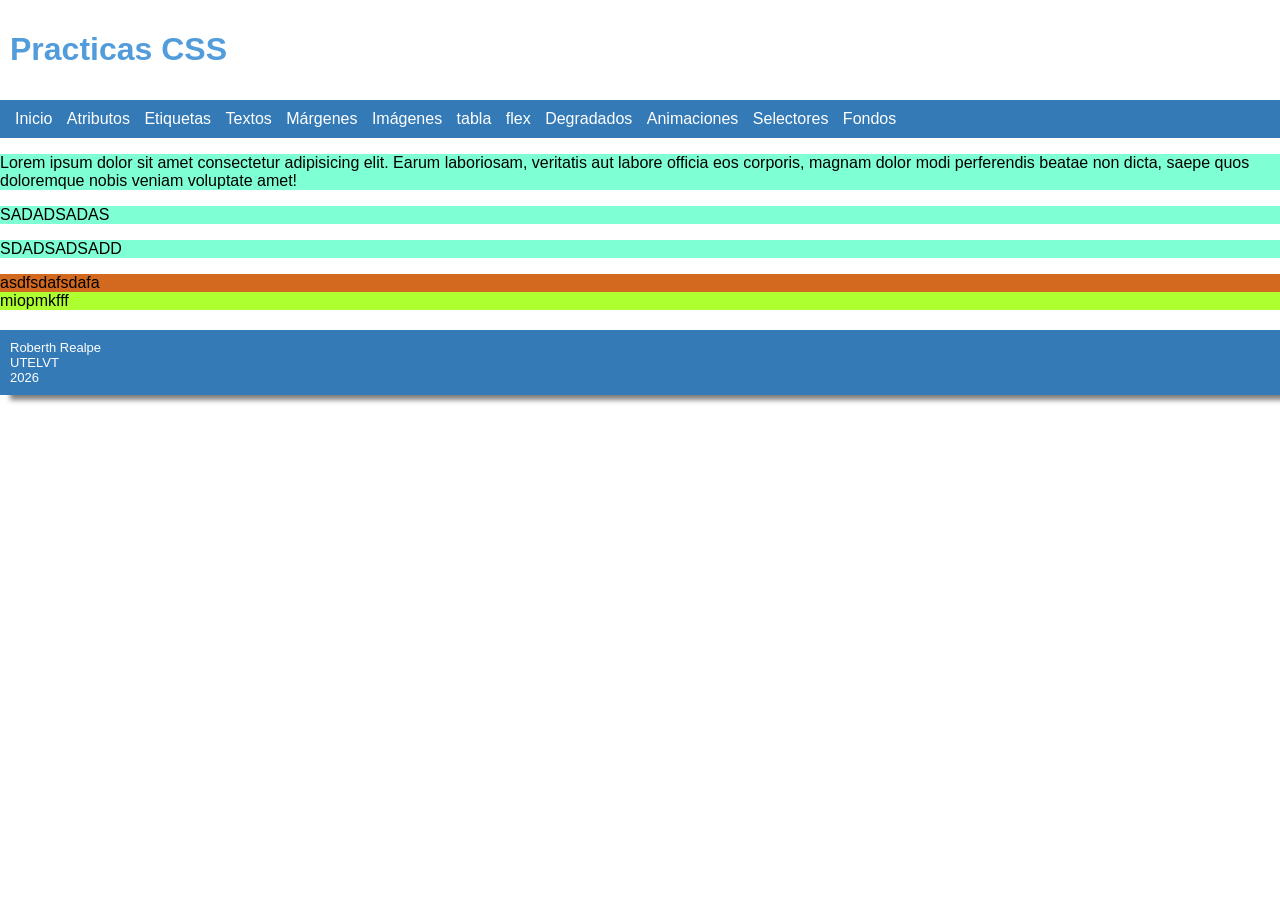
<file: Etiqueta.html>
<!DOCTYPE html>
<html lang="es">
<head>
    <meta charset="UTF-8">
    <meta name="viewport" content="width=device-width, initial-scale=1.0">
    <title>Etiqueta</title>
    <link rel="stylesheet" href="estilos.css">
    <link rel="shortcut icon" href="https://imgs.search.brave.com/OkWRvsjLh7lnIb4MU3lO6XOrpJXkpZsV5ZL5lYS2bY8/rs:fit:860:0:0:0/g:ce/aHR0cHM6Ly9sb2dv/ZGl4LmNvbS9sb2dv/LzExNjkzNTYucG5n" type="image/x-icon">    

    <style>
        p{
            background-color: aquamarine;
        }
        /* Se remueve la regla global 'div' para que no pinte el menú de color chocolate */
        #bloque-chocolate{
            background-color: chocolate;
        }
        #diferente{
            background-color: greenyellow;
        }
    </style>
</head>
<body>
    <div id="cabecera">
        <h1>Practicas CSS</h1>
    </div>

    <div id="menu">
            <a href="index.html" class="item_menu"> Inicio</a>
            <a href="Atributo.html" class="item_menu"> Atributos</a>
            <a href="Etiqueta.html" class="item_menu"> Etiquetas</a>
            <a href="textos.html" class="item_menu"> Textos</a>
            <a href="margenes.html" class="item_menu"> Márgenes</a>
            <a href="imagenes.html" class="item_menu"> Imágenes</a>
            <a href="tabla.html" class="item_menu"> tabla</a>
            <a href="flex.html" class="item_menu"> flex</a>
            <a href="degradados.html" class="item_menu"> Degradados</a>
            <a href="Animaciones.html" class="item_menu"> Animaciones</a>
           
            <a href="Selectores.html" class="item_menu"> Selectores</a>


            <div class="dropdown">
                <a class="item_menu">Fondos</a>
                <div class="dropdown-content">
                    <a href="fondoColor.html">Fondo Color</a>
                    <a href="fondoImagen.html">Fondo Imagen</a>
                    <a href="fondoFijo.html">Fondo Fijo</a>
                </div>
            </div>
    </div>
    
    <p>Lorem ipsum dolor sit amet consectetur adipisicing elit. Earum laboriosam, veritatis aut labore officia eos corporis, magnam dolor modi perferendis beatae non dicta, saepe quos doloremque nobis veniam voluptate amet!</p>
    <p>SADADSADAS</p>
    <p>SDADSADSADD</p>

    <!-- Le asignamos un ID para aplicar el color chocolate solo a este elemento y no a los demás divs -->
    <div id="bloque-chocolate">asdfsdafsdafa</div>
    <div id="diferente">miopmkfff</div>

     <div id="footer">
        Roberth Realpe <br>
        UTELVT <br>
        2026
    </div>
</body>
</html>
</file>
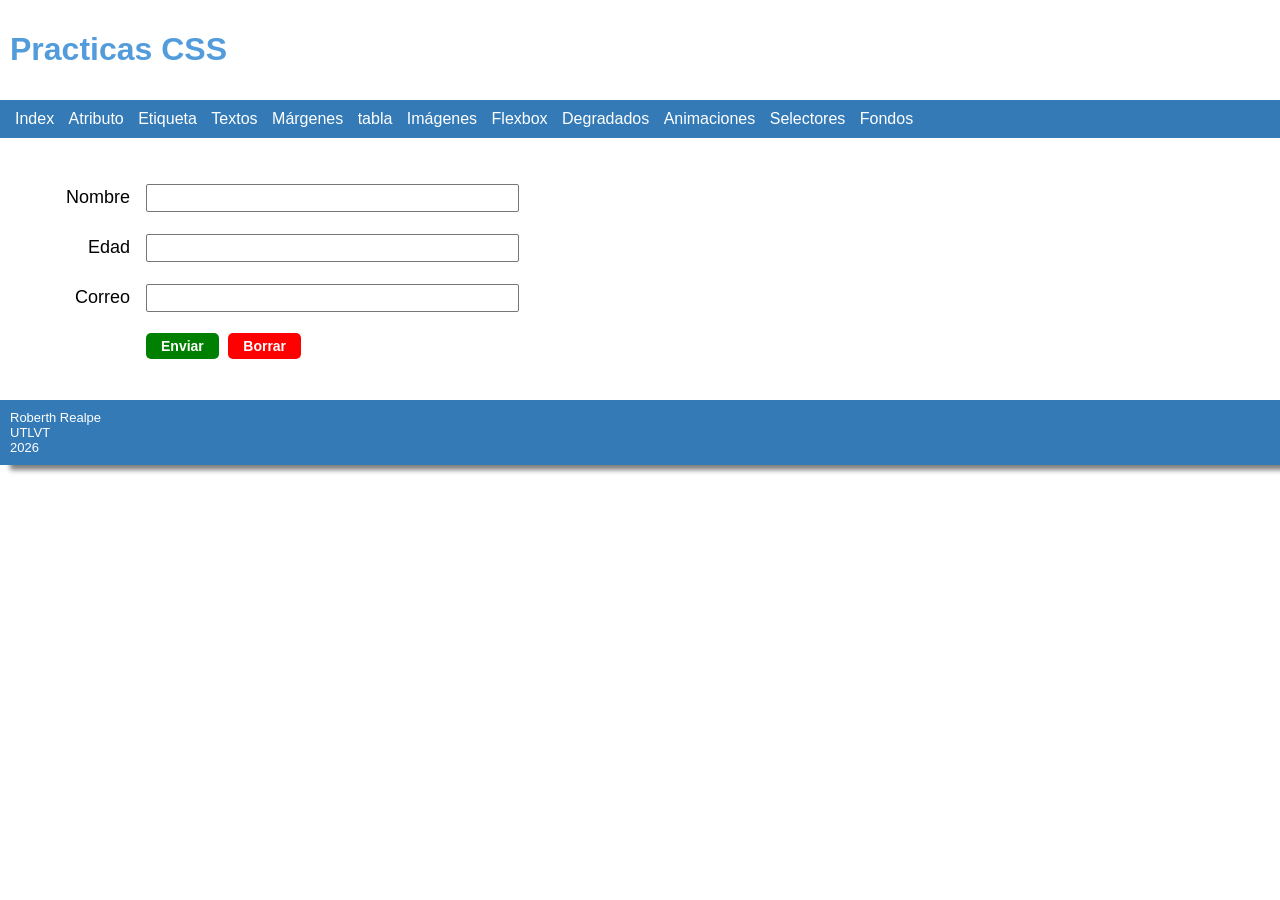
<file: tabla.html>
<!DOCTYPE html>
<html lang="es">
<head>
    <meta charset="UTF-8">
    <meta name="viewport" content="width=device-width, initial-scale=1.0">
    <title>Practica Tabla</title>
    <link rel="stylesheet" href="estilos.css">
    <link rel="shortcut icon" href="https://encrypted-tbn0.gstatic.com/images?q=tbn:ANd9GcS2btRhucrIXwa3_kevrrjoqqgIvjNcWyO7c36djCUd_A&s=10" type="image/x-icon">
</head>
<body>
    <div id="cabecera">
        <h1>Practicas CSS</h1>
    </div>

    <div id="menu">
        <a href="index.html" class="item_menu">Index</a>
        <a href="Atributo.html" class="item_menu">Atributo</a>
        <a href="Etiqueta.html" class="item_menu">Etiqueta</a>
        <a href="Textos.html" class="item_menu">Textos</a>
        <a href="margenes.html" class="item_menu">Márgenes</a>
        <a href="tabla.html" class="item_menu">tabla</a>
        <a href="Imagenes.html" class="item_menu">Imágenes</a>
        <a href="flex.html" class="item_menu">Flexbox</a>
        <a href="Degradados.html" class="item_menu">Degradados</a>
        <a href="Animaciones.html" class="item_menu">Animaciones</a>
        <a href="Selectores.html" class="item_menu">Selectores</a>
        
   
        <div class="dropdown">
            <a class="item_menu">Fondos</a>
            <div class="dropdown-content">
            <a href="fondoColor.html">Fondo Color</a>
            <a href="fondoImagen.html">Fondo Imagen</a>
            <a href="fondoFijo.html">Fondo Fijo</a>
        </div>
    </div>
    </div>

    <!-- FORMULARIO EN TABLA -->
    <div class="contenedor-formulario">
        <form action="#" method="post">
            <table class="tabla-formulario">
                <tr>
                    <td class="col1"><label for="nombre">Nombre</label></td>
                    <td class="col2">
                        <input type="text" id="nombre" name="nombre" value="" class="input-estilo">
                    </td>
                </tr>
                <tr>
                    <td class="col1"><label for="edad">Edad</label></td>
                    <td class="col2">
                        <input type="text" id="edad" name="edad" class="input-estilo">
                    </td>
                </tr>
                <tr>
                    <td class="col1"><label for="correo">Correo</label></td>
                    <td class="col2">
                        <input type="email" id="correo" name="correo" class="input-estilo">
                    </td>
                </tr>
                <tr>
                    <td class="col1"></td>
                    <td class="col2 btn-container">
                        <button type="submit" class="btn btn-enviar">Enviar</button>
                        <button type="reset" class="btn btn-borrar">Borrar</button>
                    </td>
                </tr>
            </table>
        </form>
    </div>

    <div id="footer">
        Roberth Realpe <br>
        UTLVT <br>
        2026
    </div>
</body>
</html>
</file>
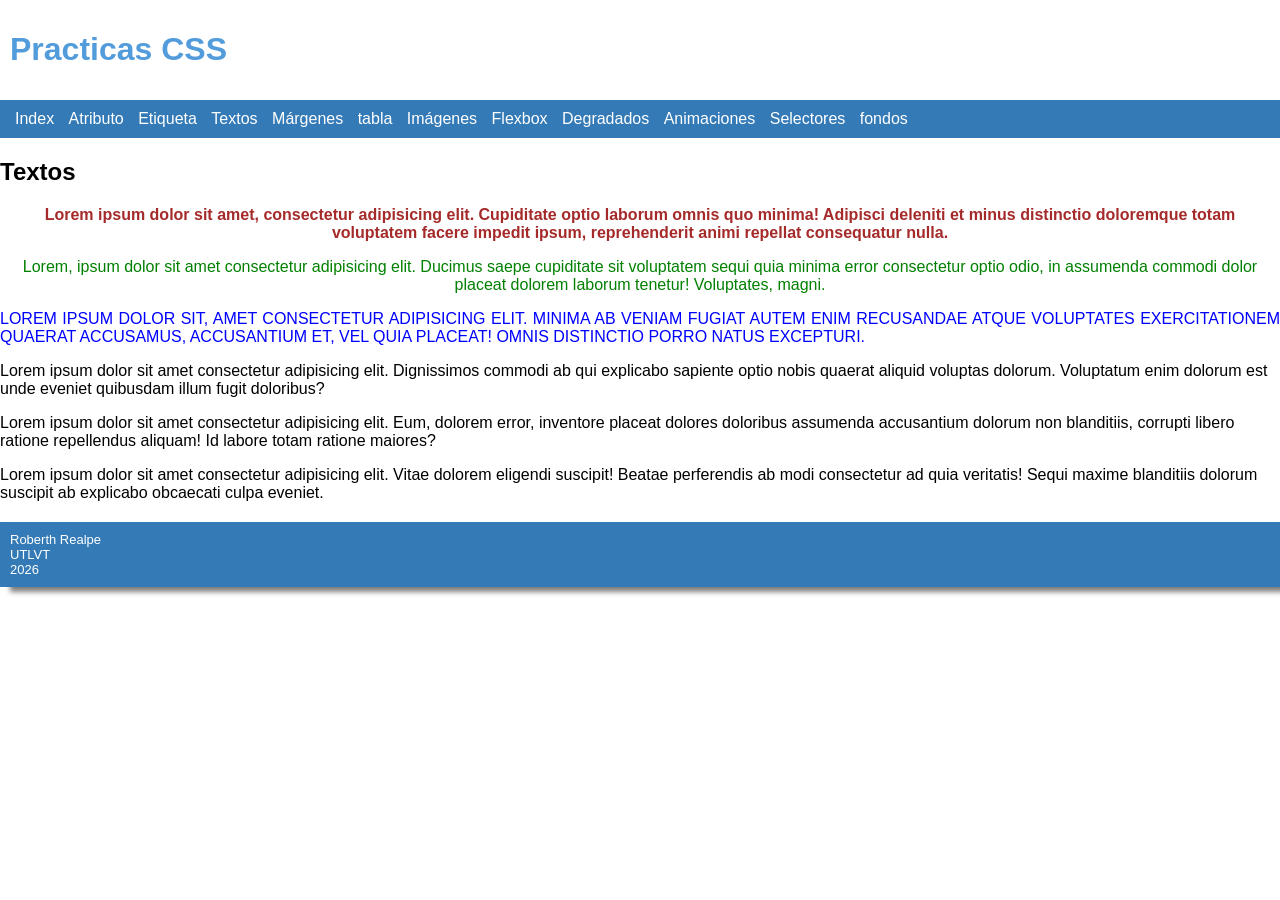
<file: Textos.html>
<!DOCTYPE html>
<html lang="es">
<head>
    <meta charset="UTF-8">
    <meta name="viewport" content="width=device-width, initial-scale=1.0">
    <title>Textos</title>
    <link rel="stylesheet" href="estilos.css">
    <link rel="shortcut icon" href="https://encrypted-tbn0.gstatic.com/images?q=tbn:ANd9GcS2btRhucrIXwa3_kevrrjoqqgIvjNcWyO7c36djCUd_A&s=10" type="image/x-icon">

</head>
<body>
    <div id="cabecera">
        <h1>Practicas CSS</h1>
    </div>

    <div id="menu">
        <a href="index.html" class="item_menu">Index</a>
        <a href="Atributo.html" class="item_menu">Atributo</a>
        <a href="Etiqueta.html" class="item_menu">Etiqueta</a>
        <a href="Textos.html" class="item_menu">Textos</a>
        <a href="margenes.html" class="item_menu">Márgenes</a>
        <a href="tabla.html" class="item_menu">tabla</a>
        <a href="Imagenes.html" class="item_menu">Imágenes</a>
        <a href="flex.html" class="item_menu">Flexbox</a>
        <a href="Degradados.html" class="item_menu">Degradados</a>
        <a href="Animaciones.html" class="item_menu">Animaciones</a>
        <a href="Selectores.html" class="item_menu">Selectores</a>
        
            <div class="dropdown">
            <a class="item_menu">fondos</a>
            <div class = "dropdown-content">
                <a href="FondosColor.html">Fondos</a>
                <a href="FondoImagen.html">Degradados</a>
                <a href="FondoFijo.html">Animaciones</a>
                
            </div>
    
        </div>
    </div>

    <h2>Textos</h2>
    
    <p id="parrafo1">Lorem ipsum dolor sit amet, consectetur adipisicing elit. Cupiditate optio laborum omnis quo minima! Adipisci deleniti et minus distinctio doloremque totam voluptatem facere impedit ipsum, reprehenderit animi repellat consequatur nulla.</p>
    <p id="parrafo2">Lorem, ipsum dolor sit amet consectetur adipisicing elit. Ducimus saepe cupiditate sit voluptatem sequi quia minima error consectetur optio odio, in assumenda commodi dolor placeat dolorem laborum tenetur! Voluptates, magni.</p>
    <p id="parrafo3">Lorem ipsum dolor sit, amet consectetur adipisicing elit. Minima ab veniam fugiat autem enim recusandae atque voluptates exercitationem quaerat accusamus, accusantium et, vel quia placeat! Omnis distinctio porro natus excepturi.</p>

    <p class="ClaseParrafos">Lorem ipsum dolor sit amet consectetur adipisicing elit. Dignissimos commodi ab qui explicabo sapiente optio nobis quaerat aliquid voluptas dolorum. Voluptatum enim dolorum est unde eveniet quibusdam illum fugit doloribus?</p>
    <p class="ClaseParrafos">Lorem ipsum dolor sit amet consectetur adipisicing elit. Eum, dolorem error, inventore placeat dolores doloribus assumenda accusantium dolorum non blanditiis, corrupti libero ratione repellendus aliquam! Id labore totam ratione maiores?</p>
    <p class="ClaseParrafos">Lorem ipsum dolor sit amet consectetur adipisicing elit. Vitae dolorem eligendi suscipit! Beatae perferendis ab modi consectetur ad quia veritatis! Sequi maxime blanditiis dolorum suscipit ab explicabo obcaecati culpa eveniet.</p>

     <div id ="footer">
        Roberth Realpe <br>
        UTLVT <br>
        2026
    </div>
</body>
</html>
</file>
<file: estilos.css>
#parrafo1
{
    color: brown;
    font-weight: bold;
    text-align: center;
}
#parrafo2
{
    color: green;
    font-weight: light;
    text-align: center;
}
#parrafo3
{
    color: blue;
    text-transform: uppercase;
    text-align: justify;
}

.ClaseParrafo
{
    background-color: burlywood;
    margin-left: 50px;
    margin-right: 50px;
    padding: 20px;
}

*{
    font-family: Arial, Helvetica, sans-serif;
}

#cabecera
{
    background-color: white;
    color: #539cdc;
    padding: 10px; /*margen-interno*/
}

#menu{
    background-color: #337ab7;
    padding: 10px;
    margin-bottom: 5px; /*margen abajo*/
}

a.item_menu{
    color: white;
    text-decoration: none; /*elimina el subrayado*/
    padding-top: 10px; /*arriba*/
    padding-bottom: 10px;/*abajo*/
    padding-left: 5px;/*izquierda*/
    padding-right: 5px;/*derecha*/
}

a.item_menu:hover{
    background-color: #539cdc;
}
#footer{
    background-color: #337AB7;
    color: white;
    padding: 10px;
    margin-top: 20px;
    box-shadow: 10px 5px 5px gray;
    font-size: small;
}


#div1{
    background-color: burlywood;
    margin: 20px;
}


#div2{
    background-color: burlywood;
    margin-left: 20px;
}

#div3{
    background-color: burlywood;
    margin-right: 20px;
    margin-left: 20px;
    margin-top: 40px;
    margin-bottom: 20px;
}

#div4{
    background-color: burlywood;
    margin: 40px;
    padding: 20px;
}


#div5{
    background-color: burlywood;
    padding-left: 20px;
    padding-right: 20px;
    padding-top: 40px;
    padding-bottom: 40px;
    margin: 20px;
}

#footer{
    background-color: #337AB7;
    color: white;
    padding: 10px;
    margin-top: 20px;
    box-shadow: 10px 5px 5px gray;
    font-size: small;
}

body{
    margin: 0px;
}

/* DROPDOWN ------------------ */
/* 1 Contenedor del dropdown */
.dropdown {
  position: relative;
  display: inline-block;
}

/* 2 Menú desplegable (oculto por defecto) */
.dropdown-content {
  display: none;
  position: absolute;
  background-color: white;
  min-width: 160px;
  box-shadow: 0px 8px 16px rgba(0,0,0,0.2);
  border-radius: 8px;
  overflow: hidden;
  margin-top: 10px;
}

/* 3 Opciones dentro del dropdown */
.dropdown-content a {
  color: #333;
  padding: 10px 15px;
  text-decoration: none;
  display: block;
  border-bottom: 1px solid #eee;
}

/* 4 Efecto al pasar el ratón sobre una opción */
.dropdown-content a:hover {
  background-color: #337AB7;
  color: white;
}

/* 5 Mostrar el menú al pasar el mouse sobre el contenedor */
.dropdown:hover .dropdown-content {
  display: block;
}

/* 6 Cambiar color del botón al pasar el mouse */
.dropdown:hover .dropbtn {
  background-color: #2980b9;
}
/* FIN DE DROPDOWN ----------------*/


#img1 {
    width: 250px;
    border: 5px solid red;
}

#img2 {
     width: 250px;
    border-radius: 5px;
    border: 2px solid gray;
}

#img3 {
    width: 250px;
    opacity: 0.5;  /*De 0 a 1 = 0 muy opaco, 1= sin opacidad*/
}

#img3:hover {
    width: 250px;
    opacity: 1;  /*De 0 a 1 = 0 muy opaco, 1= sin opacidad*/
}

.contenedor {
    display: flex;
    justify-content: space-between;
    align-items: center;
    margin: 20px;
}

.div_izquierda {
    width: 50%;
    height: 400px;
    margin-right: 10px;
    background-color:greenyellow;
}

.div_derecha {
    width: 50%;
     height: 400px;
       margin-right: 10px;
    background-color:aqua;
}

#deg1{
    height: 200px;
    background: linear-gradient(blue, skyblue);
}

#deg2{
    height: 200px;
    background: linear-gradient(blue, white, green);
}

#deg3{
    height: 200px;
    background: linear-gradient(to right,green ,yellow, red);
}

@font-face {
    font-family: 'Instagram';
    src: url('instagram.ttf') format('truetype');
    font-style: normal;
    font-weight: normal;
}

#deg4{
    font-family: Instagram;
    font-size: 80px;
    text-align: center;
    color: white;
    height: 400px;
    background-image: linear-gradient(to right, #523FCF, #AF289D, #E8223C, #F6BA50);
    align-items: center;
    justify-content: center;
    display: flex;

}

#fondo_Color{
    background-color: rgb(172 ,241 , 246);
    height: 1500px;
    width: 100%;
    z-index: -1;
    position: absolute;
}

#fondo_imagen{
    background-color: url("imagen.jpg");
    height: 1500px;
    width: 100%;
    position: absolute;
    background-size: cover;
    background-repeat: no-repeat;
    z-index: -1;
    opacity: 0.5;
}

#fondo_fijo{
    background-color: url("imagen.jpg");
    height: 1500px;
    width: 100%;
    background-repeat: no-repeat;
    background-size: cover;
    opacity: 0.3;
    z-index: -1;
    position: absolute;

    background-attachment: fixed;
    margin:0;
    padding: 0;
}

/* Transición */
#transicion {
    width: 100px;
    height: 100px;
    background-color: blue;
    transition: width 1s;
}

#transicion:hover {
    width: 200px;
}

/* Animación 1 (Cambio de color) */
#animacion {
    width: 100px;
    height: 100px;
    background-color: blue;
    animation-name: ejemplo1;
    animation-duration: 3s;
    animation-iteration-count: infinite;
}

@keyframes ejemplo1 {
    from { background-color: blue; }
    to { background-color: red; }
}

/* Animación 2 (Movimiento en cuadrado) */
#animacion2 {
    width: 100px;
    height: 100px;
    background-color: green;
    animation-name: ejemplo2;
    animation-duration: 3s;
    animation-iteration-count: infinite;
    position: relative;
}

@keyframes ejemplo2 {
    0%   { left: 0px; top: 0px; }
    25%  { left: 200px; top: 0px; }
    50%  { left: 200px; top: 200px; }
    75%  { left: 0px; top: 200px; }
    100% { left: 0px; top: 0px; }
}
/* --- Estilos para la tabla y formulario --- */

.contenedor-formulario {
    margin: 30px 0 30px 20px; /* Alineado a la izquierda con un pequeño margen */
    width: auto;
    max-width: 500px;
}

.tabla-formulario {
    width: 100%;
    border-collapse: separate;
    border-spacing: 0 10px;
}

.tabla-formulario .col1 {
    text-align: right;
    padding-right: 15px;
    font-size: 18px;
    width: 25%;
}

.tabla-formulario .col2 {
    width: 75%;
}

/* Reglas especificadas en la práctica: Arial, 14px, Negrita, Azul, Padding 5px, Margin 5px */
.tabla-formulario .input-estilo {
    font-family: Arial, sans-serif;
    font-size: 14px;
    font-weight: bold;
    color: #0000d8;
    padding: 5px;
    margin: 5px 0;
    width: 100%;
    box-sizing: border-box;
    border: 1px solid #767676;
    border-radius: 2px;
}

.tabla-formulario .input-estilo:focus {
    border: 2px solid #000000;
    outline: none;
}

/* Reglas de Botones: Padding 5px, Border-radius 5px, Hover aclarado */
.btn-container {
    padding-top: 5px;
}

.btn {
    padding: 5px 15px;
    border-radius: 5px;
    border: none;
    color: white;
    font-weight: bold;
    font-size: 14px;
    cursor: pointer;
    margin-right: 5px;
    transition: background-color 0.2s ease;
}

.btn-enviar {
    background-color: #008000;
}

.btn-enviar:hover {
    background-color: #28a745;
}

.btn-borrar {
    background-color: #ff0000;
}

.btn-borrar:hover {
    background-color: #ff5555;
}
</file>
